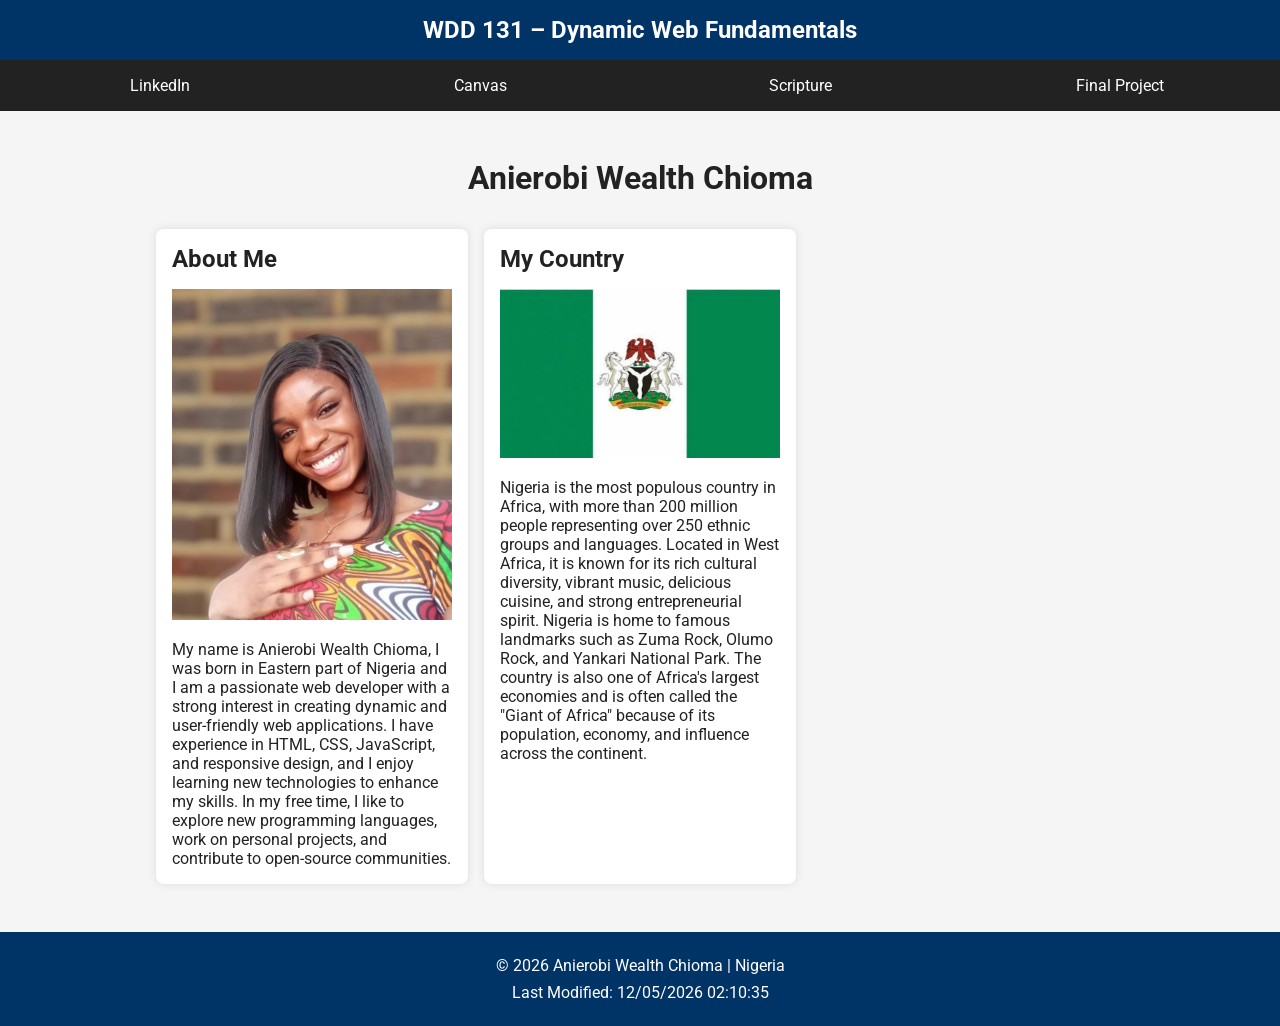
<file: wdd131/index.html>
<!DOCTYPE html>
<html lang="en-US">
<head>
    <meta charset="UTF-8">
    <meta name="viewport" content="width=device-width, initial-scale=1.0">

    <title>WDD 131 – Dynamic Web Fundamentals – Anierobi Wealth Chioma</title>

    <meta name="description" content="WDD 131 – Dynamic Web Fundamentals. Anierobi Wealth Chioma. Web development, HTML, CSS, JavaScript, responsive design.">

    <meta name="author" content="Anierobi Wealth Chioma">

    <link rel="stylesheet" href="styles.css">

    <script src="scripts.js" defer></script>

    <link rel="preconnect" href="https://fonts.googleapis.com">
    <link rel="preconnect" href="https://fonts.gstatic.com" crossorigin>
    <link href="https://fonts.googleapis.com/css2?family=Roboto:wght@400;700&family=Merriweather:wght@700&display=swap" rel="stylesheet">
</head>

<body>

<header>
    <span id="course-title">
        WDD 131 – Dynamic Web Fundamentals
    </span>

    <nav>
        <a href="https://www.linkedin.com/" target="_blank">LinkedIn</a>
        <a href="https://byupw.instructure.com/" target="_blank">Canvas</a>
        <a href="https://www.churchofjesuschrist.org/study/scriptures/bofm/1-ne/3?lang=eng&id=p7#p7" target="_blank">Scripture</a>
        <a href="#">Final Project</a>
    </nav>
</header>

<main>
    <h1>Anierobi Wealth Chioma</h1>

    <section class="card">
        <h2>About Me</h2>

        <img src="images/profile.jpg" alt="Profile Photo">

        <p>
           My name is Anierobi Wealth Chioma, I was born in Eastern part of Nigeria and I am a passionate web developer with a strong interest in creating dynamic and user-friendly web applications. I have experience in HTML, CSS, JavaScript, and responsive design, and I enjoy learning new technologies to enhance my skills. In my free time, I like to explore new programming languages, work on personal projects, and contribute to open-source communities.
        </p>
    </section>

    <section class="card">
        <h2>My Country</h2>

        <img src="images/country.jpg" alt="Country Image">

        <p>
            Nigeria is the most populous country in Africa, with more than 200 million people representing over 250 ethnic groups and languages. Located in West Africa, it is known for its rich cultural diversity, vibrant music, delicious cuisine, and strong entrepreneurial spirit. Nigeria is home to famous landmarks such as Zuma Rock, Olumo Rock, and Yankari National Park. The country is also one of Africa's largest economies and is often called the "Giant of Africa" because of its population, economy, and influence across the continent.
        </p>
    </section>

</main>

<footer>
    <p>
        &copy;
        <span id="currentyear"></span>
        Anierobi Wealth Chioma | Nigeria
    </p>

    <p id="lastModified"></p>
</footer>

</body>
</html>
</file>
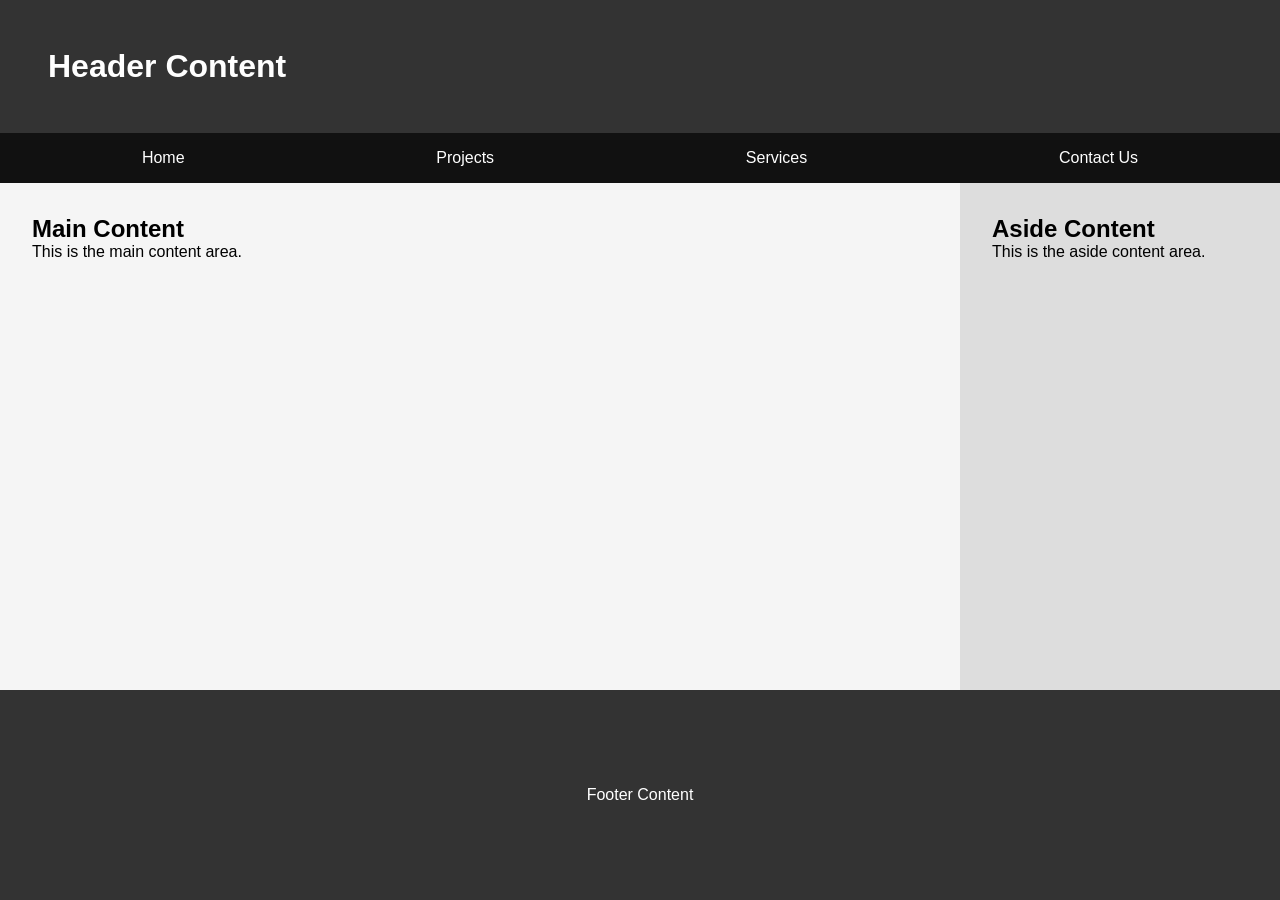
<file: week01/basic-layout.html>
<!DOCTYPE html>
<html lang="en">
<head>
    <meta charset="UTF-8">
    <meta name="viewport" content="width=device-width, initial-scale=1.0">
    <title>Your Name | WDD 131</title>
    <link rel="stylesheet" href="layout.css">
</head>
<body>
    <header>
        <h1>Header Content</h1>
        <nav>
            <a href="#">Home</a>
            <a href="#">Projects</a>
            <a href="#">Services</a>
            <a href="#">Contact Us</a>
        </nav>
    </header>

    <main>
        <h2>Main Content</h2>
        <p>This is the main content area.</p>
    </main>

    <aside>
        <h2>Aside Content</h2>
        <p>This is the aside content area.</p>
    </aside>

    <footer>
        <p>Footer Content</p>
    </footer>
</body>
</html>
</file>
<file: wdd131/styles.css>
* {
    margin: 0;
    padding: 0;
    box-sizing: border-box;
}

body {
    font-family: Roboto, sans-serif;
    background-color: #f5f5f5;
    color: #222;
}

header {
    background-color: #003366;
    color: white;
}

#course-title {
    display: block;
    text-align: center;
    padding: 1rem;
    font-size: 1.5rem;
    font-weight: 700;
}

nav {
    display: flex;
    justify-content: space-around;
    background-color: #222;
}

nav a {
    color: white;
    text-decoration: none;
    padding: 1rem;
    flex: 1;
    text-align: center;
}

nav a:hover {
    background-color: #ffd700;
    color: black;
}

main {
    max-width: 1000px;
    margin: 2rem auto;
    padding: 1rem;

    display: grid;
    grid-template-columns: repeat(auto-fit, minmax(300px, 1fr));
    gap: 1rem;
}

main h1 {
    grid-column: 1 / -1;
    text-align: center;
    margin-bottom: 1rem;
}

.card {
    background-color: white;
    border-radius: 8px;
    padding: 1rem;
    box-shadow: 0 0 10px rgba(0,0,0,.1);
}

.card h2 {
    margin-bottom: 1rem;
}

.card img {
    width: 100%;
    height: auto;
    margin-bottom: 1rem;
}

footer {
    background-color: #003366;
    color: white;
    text-align: center;
    padding: 1rem;
}

footer p {
    margin: .5rem 0;
}
</file>
<file: week01/layout.css>
* {
    margin: 0;
    padding: 0;
    box-sizing: border-box;
}

body {
    display: grid;
    grid-template-columns: 3fr 1fr;
    grid-template-rows: auto 1fr auto;
    min-height: 100vh;
    font-family: Arial, sans-serif;
}

header {
    grid-column: 1 / 3;
    background-color: #333;
    color: white;
}

header h1 {
    padding: 3rem;
}

nav {
    display: flex;
    justify-content: space-around;
    background-color: #111;
    padding: 1rem;
}

nav a {
    color: white;
    text-decoration: none;
}

main {
    padding: 2rem;
    background-color: #f5f5f5;
}

aside {
    padding: 2rem;
    background-color: #ddd;
}

footer {
    grid-column: 1 / 3;
    background-color: #333;
    color: white;
    text-align: center;
    padding: 6rem;
}
</file>
